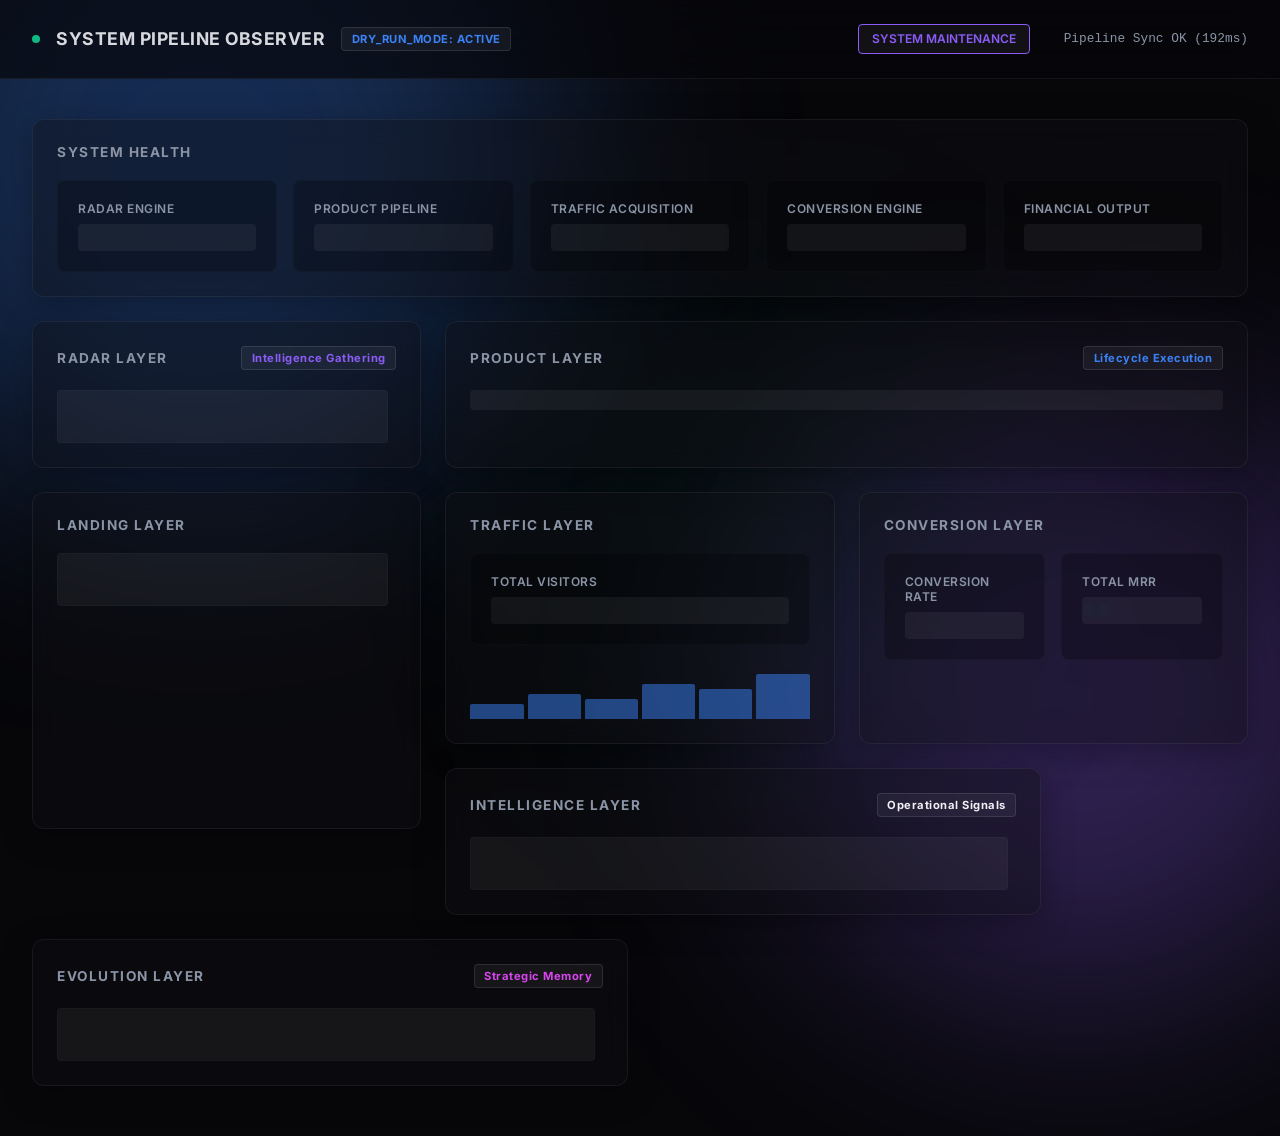
<file: dashboard/frontend/index.html>
<!DOCTYPE html>
<html lang="en">

<head>
    <meta charset="UTF-8">
    <meta name="viewport" content="width=device-width, initial-scale=1.0">
    <title>Autonomous System Operational Dashboard</title>
    <link href="https://fonts.googleapis.com/css2?family=Inter:wght@400;500;600;700;800&display=swap" rel="stylesheet">
    <link rel="stylesheet" href="style.css">
</head>

<body>
    <div class="glow glow-1"></div>
    <div class="glow glow-2"></div>
    <div class="glow glow-3"></div>

    <header class="header">
        <div class="header-left">
            <div class="status-dot pulsing"></div>
            <h1>SYSTEM PIPELINE OBSERVER</h1>
            <span class="badge" style="color: var(--accent-blue)">DRY_RUN_MODE: ACTIVE</span>
        </div>
        <div class="header-right">
            <button class="btn btn-sm"
                style="border-color:var(--accent-purple); color:var(--accent-purple); margin-right: 10px;"
                onclick="triggerSystemMaintenance()">SYSTEM MAINTENANCE</button>
            <span class="auto-update-status" id="update-status">Starting...</span>
        </div>
    </header>

    <div class="alert-bar" id="alert-bar"></div>

    <div class="grid-container">

        <!-- SYSTEM HEALTH -->
        <div class="glass-panel" id="panel-health">
            <h2>SYSTEM HEALTH</h2>
            <div class="metrics-grid">
                <div class="metric-card">
                    <h3>Radar Engine</h3>
                    <div class="metric-value temp-loading" id="health-radar">--</div>
                </div>
                <div class="metric-card">
                    <h3>Product Pipeline</h3>
                    <div class="metric-value temp-loading" id="health-product">--</div>
                </div>
                <div class="metric-card">
                    <h3>Traffic Acquisition</h3>
                    <div class="metric-value temp-loading" id="health-traffic">--</div>
                </div>
                <div class="metric-card">
                    <h3>Conversion Engine</h3>
                    <div class="metric-value temp-loading" id="health-conversion">--</div>
                </div>
                <div class="metric-card">
                    <h3>Financial Output</h3>
                    <div class="metric-value temp-loading" id="health-revenue">--</div>
                </div>
            </div>
        </div>

        <!-- RADAR LAYER -->
        <div class="glass-panel" id="panel-radar">
            <div class="flex-title">
                <h2>RADAR LAYER</h2>
                <span class="badge" style="color:var(--accent-purple)">Intelligence Gathering</span>
            </div>
            <div class="list-container" id="radar-list">
                <div class="list-item temp-loading">Loading...</div>
            </div>
        </div>

        <!-- PRODUCT LAYER -->
        <div class="glass-panel" id="panel-products">
            <div class="flex-title">
                <h2>PRODUCT LAYER</h2>
                <span class="badge" style="color:var(--accent-blue)">Lifecycle Execution</span>
            </div>
            <div class="product-grid" id="products-container">
                <div class="temp-loading">Loading...</div>
            </div>
        </div>

        <!-- LANDING LAYER -->
        <div class="glass-panel" id="panel-landings">
            <h2>LANDING LAYER</h2>
            <div class="list-container" id="landings-list">
                <div class="list-item temp-loading">Loading...</div>
            </div>
        </div>

        <!-- TRAFFIC LAYER -->
        <div class="glass-panel" id="panel-traffic">
            <h2>TRAFFIC LAYER</h2>
            <div class="metrics-grid">
                <div class="metric-card">
                    <h3>Total Visitors</h3>
                    <div class="metric-value temp-loading" id="metric-visitors">--</div>
                </div>
            </div>
            <div class="chart-placeholder">
                <div class="bar" style="height: 30%;"></div>
                <div class="bar" style="height: 50%;"></div>
                <div class="bar" style="height: 40%;"></div>
                <div class="bar" style="height: 70%;"></div>
                <div class="bar" style="height: 60%;"></div>
                <div class="bar" style="height: 90%;"></div>
            </div>
        </div>

        <!-- CONVERSION LAYER -->
        <div class="glass-panel" id="panel-conversion">
            <h2>CONVERSION LAYER</h2>
            <div class="metrics-grid">
                <div class="metric-card">
                    <h3>Conversion Rate</h3>
                    <div class="metric-value temp-loading" id="metric-conv">--</div>
                </div>
                <div class="metric-card">
                    <h3>Total MRR</h3>
                    <div class="metric-value text-green temp-loading" id="metric-mrr">--</div>
                </div>
            </div>
        </div>

        <!-- INTELLIGENCE LAYER -->
        <div class="glass-panel" id="panel-intelligence">
            <div class="flex-title">
                <h2>INTELLIGENCE LAYER</h2>
                <span class="badge">Operational Signals</span>
            </div>
            <div class="list-container" id="intelligence-list">
                <div class="list-item temp-loading">Loading...</div>
            </div>
        </div>

        <!-- EVOLUTION LAYER -->
        <div class="glass-panel" id="panel-evolution">
            <div class="flex-title">
                <h2>EVOLUTION LAYER</h2>
                <span class="badge" style="color:#d946ef">Strategic Memory</span>
            </div>
            <div class="list-container" id="evolution-list">
                <div class="list-item temp-loading">Loading...</div>
            </div>
        </div>

    </div>

    <script src="app.js"></script>
</body>

</html>
</file>
<file: dashboard/frontend/style.css>
:root {
    --bg-dark: #07070a;
    --panel-bg: rgba(15, 15, 20, 0.4);
    --panel-border: rgba(255, 255, 255, 0.06);
    --text-primary: #f0f0f5;
    --text-secondary: #8a94a5;
    --accent-blue: #3b82f6;
    --accent-blue-glow: rgba(59, 130, 246, 0.3);
    --accent-green: #10b981;
    --accent-green-glow: rgba(16, 185, 129, 0.3);
    --accent-purple: #8b5cf6;
    --accent-purple-glow: rgba(139, 92, 246, 0.3);
    --accent-pink: #d946ef;
    --accent-red: #ef4444;
    --accent-yellow: #f59e0b;
}

* {
    box-sizing: border-box;
    margin: 0;
    padding: 0;
}

body {
    background-color: var(--bg-dark);
    color: var(--text-primary);
    font-family: 'Inter', sans-serif;
    min-height: 100vh;
    overflow-x: hidden;
    position: relative;
}

/* Glows */
.glow {
    position: fixed;
    border-radius: 50%;
    filter: blur(120px);
    z-index: -1;
    animation: drift 25s infinite alternate ease-in-out;
}

.glow-1 {
    width: 700px;
    height: 700px;
    background: var(--accent-blue-glow);
    top: -200px;
    left: -150px;
}

.glow-2 {
    width: 600px;
    height: 600px;
    background: var(--accent-purple-glow);
    bottom: -100px;
    right: -100px;
    animation-delay: -7s;
}

.glow-3 {
    width: 500px;
    height: 500px;
    background: var(--accent-green-glow);
    top: 30%;
    left: 40%;
    opacity: 0.2;
    animation-duration: 30s;
}

@keyframes drift {
    100% {
        transform: translate(100px, 50px) scale(1.1);
    }
}

/* Header */
.header {
    display: flex;
    justify-content: space-between;
    align-items: center;
    padding: 1.5rem 2rem;
    background: rgba(7, 7, 10, 0.7);
    backdrop-filter: blur(20px);
    border-bottom: 1px solid var(--panel-border);
    position: sticky;
    top: 0;
    z-index: 10;
}

.header-left {
    display: flex;
    align-items: center;
    gap: 1rem;
}

.header-left h1 {
    font-size: 1.1rem;
    font-weight: 700;
    letter-spacing: 0.5px;
    opacity: 0.9;
}

.header-right {
    display: flex;
    align-items: center;
    gap: 1.5rem;
}

.auto-update-status {
    font-size: 0.8rem;
    color: var(--text-secondary);
    font-family: monospace;
}

/* Alert Bar */
.alert-bar {
    display: flex;
    gap: 1rem;
    padding: 0 2rem;
    margin-top: 1rem;
    flex-wrap: wrap;
}

.alert {
    padding: 0.5rem 1rem;
    border-radius: 6px;
    font-size: 0.8rem;
    font-weight: 600;
    display: flex;
    align-items: center;
    gap: 0.5rem;
    animation: slide-down 0.3s ease;
}

.alert.warning {
    background: rgba(239, 68, 68, 0.15);
    border: 1px solid rgba(239, 68, 68, 0.3);
    color: #fca5a5;
}

@keyframes slide-down {
    from {
        opacity: 0;
        transform: translateY(-10px);
    }

    to {
        opacity: 1;
        transform: translateY(0);
    }
}

/* Badges & Dots */
.badge {
    background: rgba(255, 255, 255, 0.05);
    border: 1px solid rgba(255, 255, 255, 0.1);
    padding: 0.25rem 0.6rem;
    border-radius: 4px;
    font-size: 0.7rem;
    font-weight: 700;
    letter-spacing: 0.5px;
}

.status-dot {
    width: 8px;
    height: 8px;
    background-color: var(--accent-green);
    border-radius: 50%;
}

.pulsing {
    box-shadow: 0 0 0 0 rgba(16, 185, 129, 0.5);
    animation: pulse-green 2s infinite;
}

@keyframes pulse-green {
    70% {
        transform: scale(1);
        box-shadow: 0 0 0 8px rgba(16, 185, 129, 0);
    }

    100% {
        transform: scale(0.95);
        box-shadow: 0 0 0 0 rgba(16, 185, 129, 0);
    }
}

/* Grids & Panels */
.grid-container {
    display: grid;
    grid-template-columns: repeat(12, 1fr);
    gap: 1.5rem;
    padding: 1.5rem 2rem 3rem 2rem;
    max-width: 1800px;
    margin: 0 auto;
}

.glass-panel {
    background: var(--panel-bg);
    backdrop-filter: blur(12px);
    -webkit-backdrop-filter: blur(12px);
    border: 1px solid var(--panel-border);
    border-radius: 12px;
    padding: 1.5rem;
    box-shadow: 0 8px 32px rgba(0, 0, 0, 0.3);
    transition: border-color 0.3s;
}

.glass-panel:hover {
    border-color: rgba(255, 255, 255, 0.15);
}

.glass-panel h2 {
    font-size: 0.85rem;
    color: var(--text-secondary);
    font-weight: 700;
    margin-bottom: 1.25rem;
    text-transform: uppercase;
    letter-spacing: 1.5px;
}

.flex-title {
    display: flex;
    justify-content: space-between;
    align-items: center;
    margin-bottom: 1.25rem;
}

.flex-title h2 {
    margin-bottom: 0;
}

/* Panel Sizes */
#panel-health {
    grid-column: span 12;
}

#panel-radar {
    grid-column: span 4;
    grid-row: span 2;
}

#panel-products {
    grid-column: span 8;
    grid-row: span 2;
}

#panel-landings {
    grid-column: span 4;
    grid-row: span 2;
}

#panel-traffic {
    grid-column: span 4;
}

#panel-conversion {
    grid-column: span 4;
}

#panel-intelligence {
    grid-column: span 6;
    grid-row: span 2;
}

#panel-evolution {
    grid-column: span 6;
    grid-row: span 2;
}

/* Metrics */
.metrics-grid {
    display: grid;
    grid-template-columns: repeat(auto-fit, minmax(140px, 1fr));
    gap: 1rem;
}

.metric-card {
    background: rgba(0, 0, 0, 0.25);
    padding: 1.25rem;
    border-radius: 8px;
    border: 1px solid rgba(255, 255, 255, 0.02);
}

.metric-card h3 {
    font-size: 0.75rem;
    color: var(--text-secondary);
    margin-bottom: 0.5rem;
    font-weight: 600;
    text-transform: uppercase;
    letter-spacing: 0.5px;
}

.metric-value {
    font-size: 1.5rem;
    font-weight: 800;
    letter-spacing: -0.5px;
    font-family: monospace;
}

/* Status Colors */
.status-OK {
    color: var(--accent-green) !important;
    text-shadow: 0 0 10px var(--accent-green-glow);
}

.status-LOW {
    color: var(--accent-yellow) !important;
}

.status-WARNING {
    color: var(--accent-red) !important;
    text-shadow: 0 0 10px rgba(239, 68, 68, 0.5);
}

.text-green {
    color: var(--accent-green) !important;
    text-shadow: 0 0 10px var(--accent-green-glow);
}

/* Lists & Tables */
.list-container {
    display: flex;
    flex-direction: column;
    gap: 0.75rem;
    max-height: 350px;
    overflow-y: auto;
    padding-right: 0.5rem;
}

.list-container::-webkit-scrollbar {
    width: 4px;
}

.list-container::-webkit-scrollbar-thumb {
    background: rgba(255, 255, 255, 0.1);
    border-radius: 4px;
}

.list-item {
    background: rgba(0, 0, 0, 0.2);
    padding: 1rem;
    border-radius: 8px;
    border: 1px solid rgba(255, 255, 255, 0.02);
    font-size: 0.85rem;
    line-height: 1.4;
}

.list-item strong {
    display: block;
    color: var(--text-primary);
    margin-bottom: 0.25rem;
    font-size: 0.9rem;
}

.list-item span {
    color: var(--text-secondary);
    font-size: 0.8rem;
}

.data-table {
    width: 100%;
    border-collapse: collapse;
    font-size: 0.85rem;
}

.data-table th,
.data-table td {
    padding: 0.85rem;
    text-align: left;
    border-bottom: 1px solid rgba(255, 255, 255, 0.03);
}

.data-table th {
    color: var(--text-secondary);
    font-weight: 600;
    text-transform: uppercase;
    font-size: 0.7rem;
    letter-spacing: 0.5px;
}

/* Buttons */
.btn {
    background: rgba(255, 255, 255, 0.05);
    border: 1px solid var(--panel-border);
    color: var(--text-primary);
    padding: 0.4rem 0.8rem;
    border-radius: 4px;
    cursor: pointer;
    font-size: 0.75rem;
    font-weight: 600;
    transition: all 0.2s;
    font-family: inherit;
}

.btn:hover {
    background: rgba(255, 255, 255, 0.1);
}

.btn-primary {
    background: rgba(59, 130, 246, 0.8);
    border-color: var(--accent-blue);
}

.btn-primary:hover {
    background: var(--accent-blue);
    box-shadow: 0 0 15px var(--accent-blue-glow);
}

/* Loading */
.temp-loading {
    position: relative;
    overflow: hidden;
    color: transparent !important;
    background: rgba(255, 255, 255, 0.05);
    border-radius: 4px;
}

.temp-loading::after {
    content: '';
    position: absolute;
    top: 0;
    left: -100%;
    width: 50%;
    height: 100%;
    background: linear-gradient(90deg, transparent, rgba(255, 255, 255, 0.1), transparent);
    animation: loading 1.5s infinite;
}

@keyframes loading {
    100% {
        left: 200%;
    }
}

.chart-placeholder {
    display: flex;
    align-items: flex-end;
    gap: 4px;
    height: 50px;
    margin-top: 1.5rem;
}

.chart-placeholder .bar {
    flex: 1;
    background: var(--accent-blue);
    border-radius: 2px 2px 0 0;
    opacity: 0.5;
}
</file>
